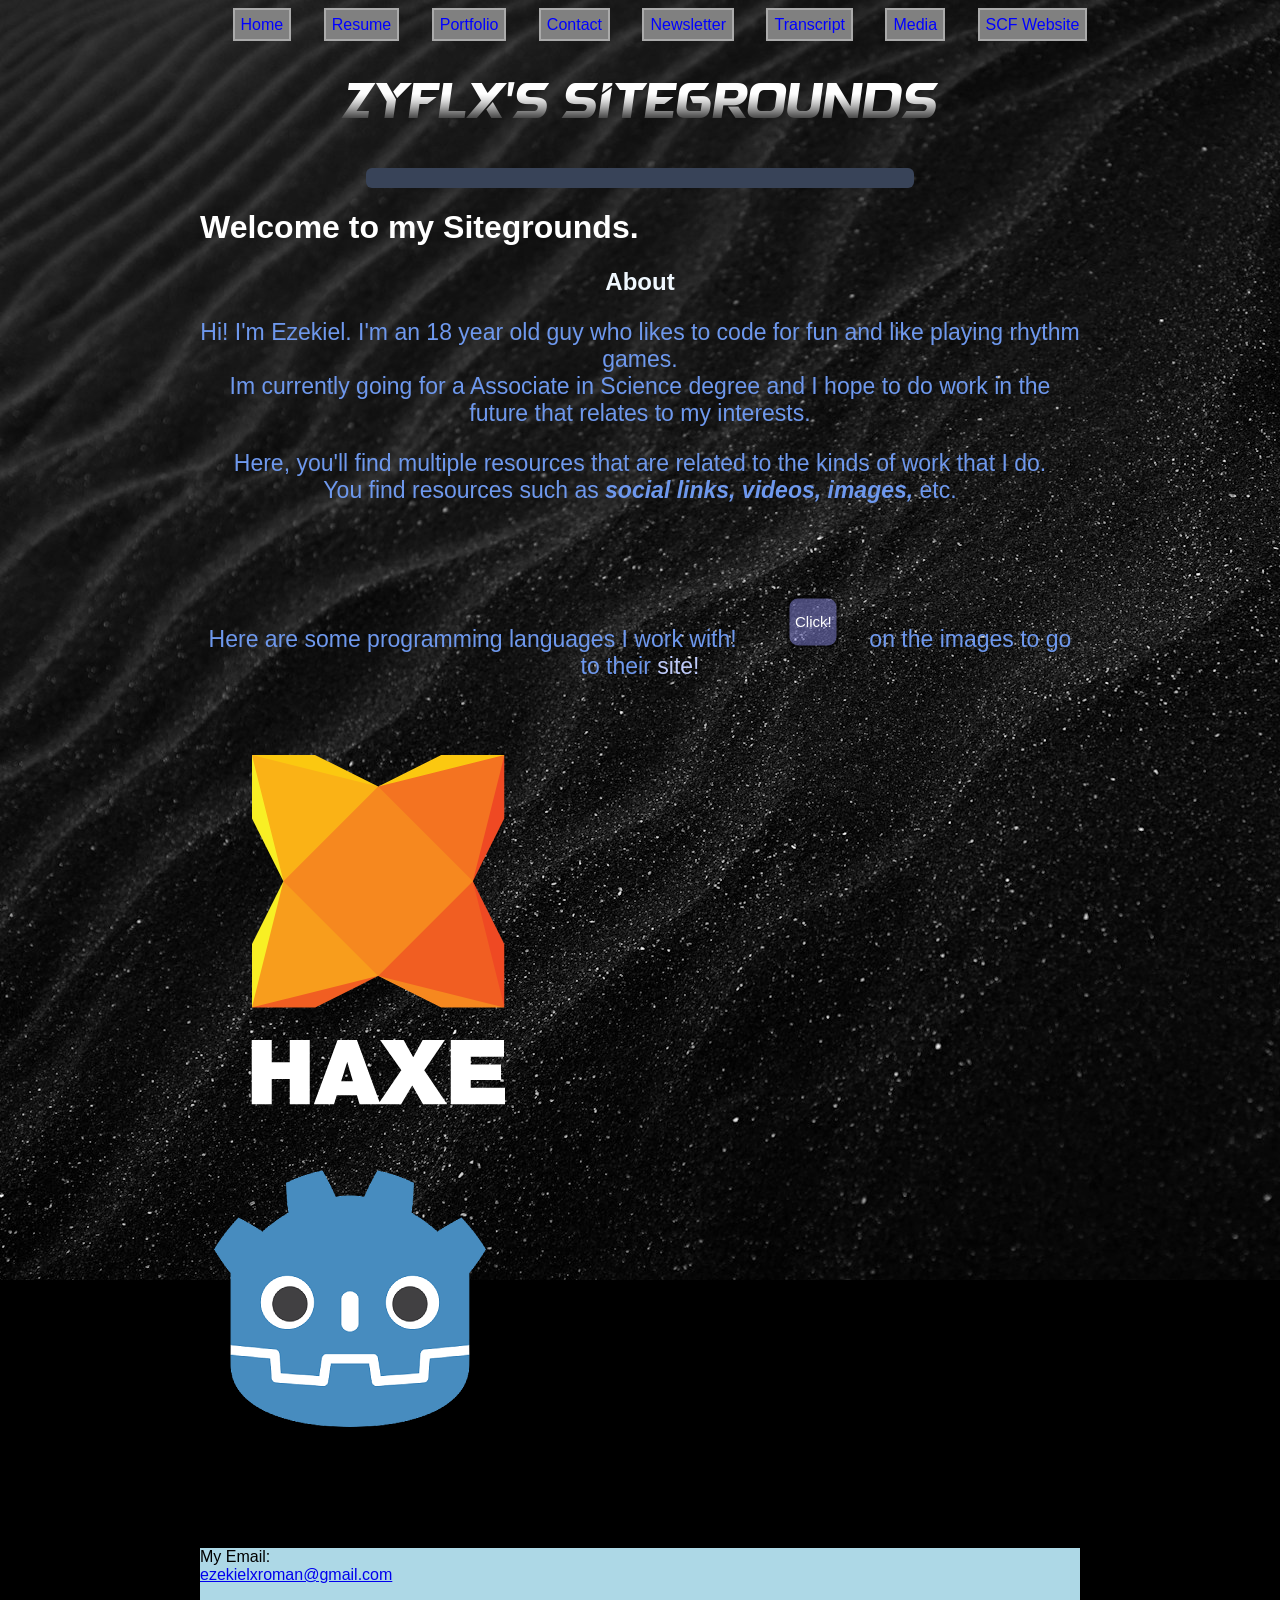
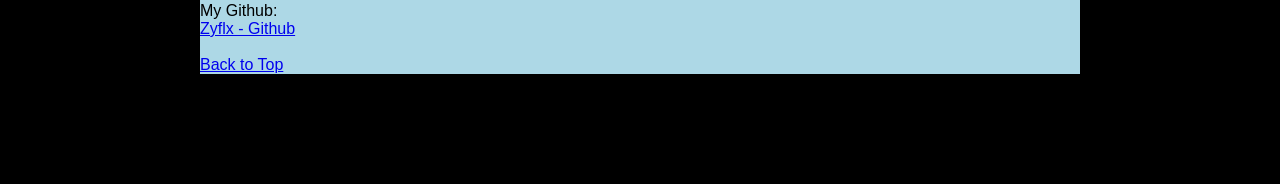
<file: index.html>
<!DOCTYPE html>
<html lang="en">
<head>
    <meta charset="UTF-8">
    <meta name="viewport" content="width=device-width, initial-scale=1.0">
    <meta name="author" content="Ezekiel">
    <meta name="description" content="Website dedicated to informing people about everything that has to do with me! Made for a college class.">
    <meta name="keywords" content="html, coding, web dev, programming">

    <link rel="stylesheet" href="zyflxs-sitegrounds.css" type="text/css">

    <title>Zyflx's Sitegrounds</title>
</head>
<body>
    <!-- Site Navigation -->
    <nav id="Top">
        <ul>
            <li><a href="index.html">Home</a></li>
            <li><a href="resume.html"><span class="selected">Resume</span></a>
            </li>
            <li><a href="portfolio.html">Portfolio</a></li>
            <li><a href="contact.html">Contact</a></li>
            <li><a href="newsletter.html">Newsletter</a></li>
            <li><a href="transcript.html">Transcript</a></li>
            <li><a href="media.html">Media</a></li>
            <li><a href="https://scf.edu">SCF Website</a></li>
        </ul>
    </nav>
    <header id="header">
    <hr id="header-divider">
    <div class="main-section"> <!-- Main Section -->
        <main class="main">
            <h1>Welcome to my Sitegrounds.</h1>
            <h2 id="about">About</h2>
            <p id="about-text">
                Hi! I'm Ezekiel. I'm an 18 year old guy who likes to code for fun and like playing rhythm games.<br>
                Im currently going for a Associate in Science degree and I hope to do work in the future that relates to my interests.
            </p>
            <p id="about-text2">
                Here, you'll find multiple resources that are related to the kinds of work that I do.<br>
                You find resources such as <i><b>social links, videos, images,</b></i> etc.
            </p>
            <p id="about-text3">
                Here are some programming languages I work with!
                <svg width="120" height="120">
                    <rect id="click-box-rect" x="45" y="70" rx="10" ry="10" width="50" height="50" style="fill:rgb(130, 130, 220); stroke:black; stroke-width:3; opacity:0.5" />
                    <text x="52" y="100" font-size="15" fill="white">Click!</text>
                </svg>
                on the images to go to their <span class="site-text">site!</span>
            </p>
            <a href="https://haxe.org">
                <img src="images/haxe-logo.png" alt="Haxe Programming Language Logo">
            </a>
            <a href="https://godotengine.org">
                <img id="godot-logo" src="images/godot-logo.png" alt="GDScript (Godot) Programming Language Logo">
            </a>
        </main>
    </div>
    <div class="bottom-section"> <!-- Bottom Section -->
        <footer class="contacts">
            My Email:
            <br>
            <a href="mailto:ezekielxroman@gmail.com">ezekielxroman@gmail.com</a>
            <br>
            <br>
            My Github:
            <br>
            <a href="https://github.com/Zyflx">Zyflx - Github</a>
            <a href="#Top"><br><br>Back to Top</a>
        </footer>
    </div>
</body>
</html>
</file>
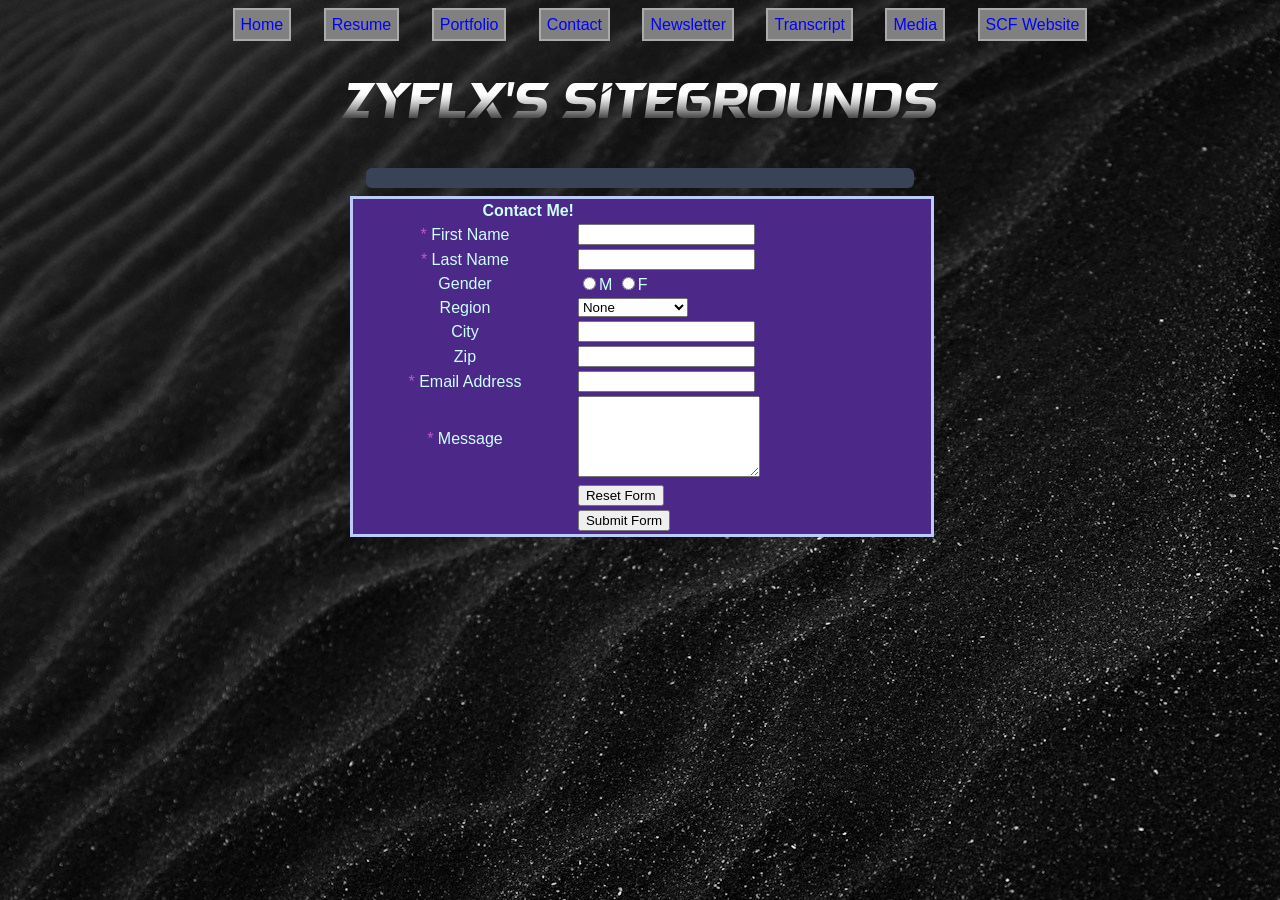
<file: contact.html>
<!DOCTYPE html>
<html lang="en">

<head>
    <meta charset="UTF-8">
    <meta name="viewport" content="width=device-width, initial-scale=1.0">
    <meta name="author" content="Ezekiel">
    <meta name="description" content="My contact information for my web page project.">
    <meta name="keywords" content="html, coding, web dev, programming">

    <link rel="stylesheet" href="zyflxs-sitegrounds.css" type="text/css">

    <title>Zyflx's Sitegrounds - Contact</title>
</head>
<body>
    <!-- Site Navigation -->
    <nav id="top">
        <ul>
            <li><a href="index.html">Home</a></li>
            <li><a href="resume.html"><span class="selected">Resume</span></a>
            </li>
            <li><a href="portfolio.html">Portfolio</a></li>
            <li><a href="contact.html">Contact</a></li>
            <li><a href="newsletter.html">Newsletter</a></li>
            <li><a href="transcript.html">Transcript</a></li>
            <li><a href="media.html">Media</a></li>
            <li><a href="https://scf.edu">SCF Website</a></li>
        </ul>
    </nav>
    <header id="header">
        <hr id="header-divider">
        <div class="main-section"> <!-- Main Section -->
            <main style="padding-left: 150px" class="contact-main">
                <form name="contactForm" id="contactForm" action="FormProcess.php" method="post">
                <input type="hidden" name="subject" value="Zyflxs Sitegrounds Contact Submission">
                <input type="hidden" name="redirect" value="contactSent.html"> 
                <table id="contact" style="width: 80%;">
                    <th style="text-align: right;">Contact Me!</th>
                    <tr>
                        <td colspan="2" style="text-align: center;"><span class="required-field">*</span> First Name</td>
                        <td><input name="FirstName" type="text" required></td>
                    </tr>
                    <tr>
                        <td colspan="2" style="text-align: center;"><span class="required-field">*</span> Last Name</td>
                        <td><input name="LastName" type="text" required></td>
                    </tr>
                    <tr>
                        <td colspan="2" style="text-align: center;">Gender</td>
                        <td>
                            <input type="radio" name="Gender" id="M" value="M">M
                            <input type="radio" name="Gender" id="F" value="F">F
                        </td>
                    </tr>
                    <tr>
                        <td colspan="2" style="text-align: center;">Region</td>
                        <td>
                            <select name="Region Here">
                                <option value="">None</option>
                                <option value="US">United States</option>
                                <option value="UK">Europe</option>
                                <option value="SA">South America</option>
                            </select>
                        </td>
                    </tr>
                    <tr>
                        <td colspan="2" style="text-align: center;">City</td>
                        <td><input name="City Here" type="text"></td>
                    </tr>
                    <tr>
                        <td colspan="2" style="text-align: center;">Zip</td>
                        <td><input name="Zip Here" type="text"></td>
                    </tr>
                    <tr>
                        <td colspan="2" style="text-align: center;"><span class="required-field">*</span> Email Address</td>
                        <td><input id="email" name="Email" type="email" required></td>
                    </tr>
                    <tr>
                        <td colspan="2" style="text-align: center;"><span class="required-field">*</span> Message</td>
                        <td><textarea cols="20" rows="5" name="Comments" type="text"></textarea></td>
                    </tr>
                    <tr>
                        <td colspan="2" style="text-align: center;"></td>
                        <td><input name="Reset Form" type="reset" value="Reset Form"></td>
                    </tr>
                    <tr>
                        <td colspan="2" style="text-align: center;"></td>
                        <td><input name="" type="submit" value="Submit Form"></td>
                    </tr>
                </table>
                </form>
            </main>
        </div>
</body>
</html>
</file>
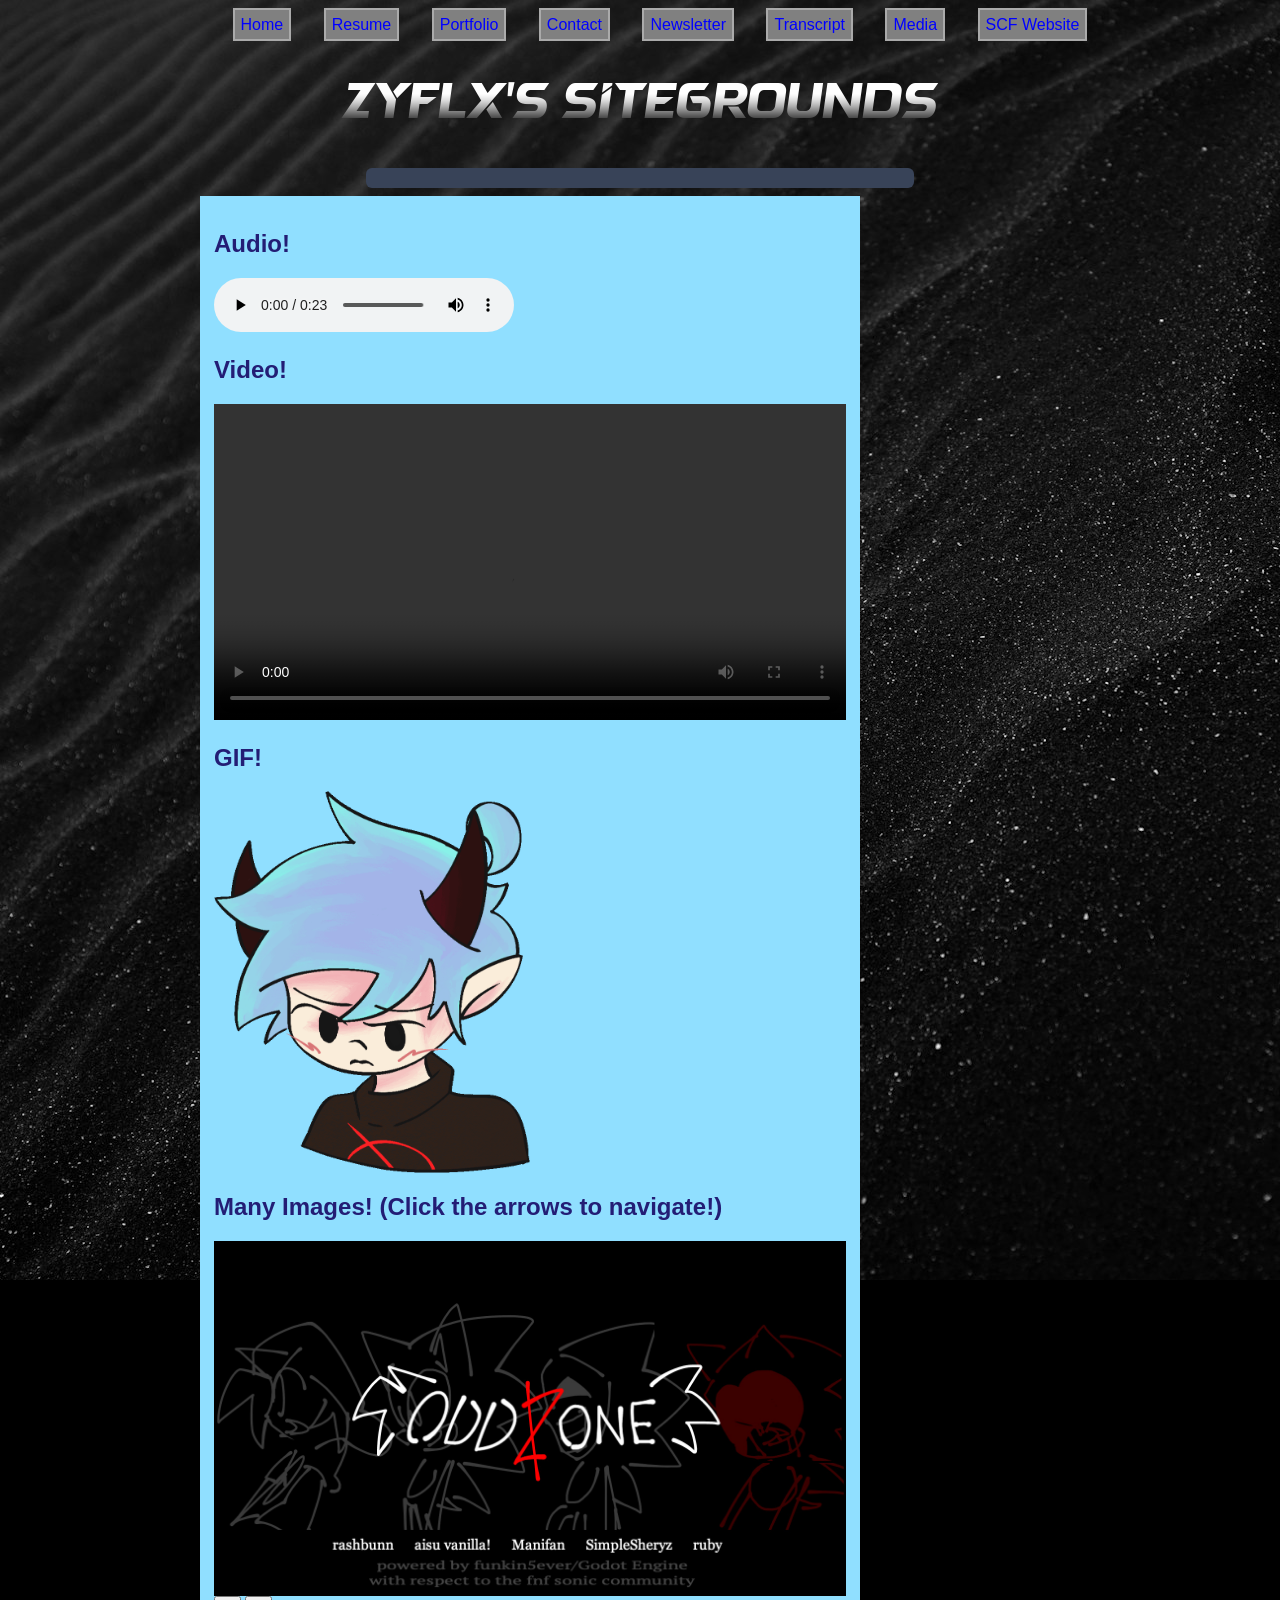
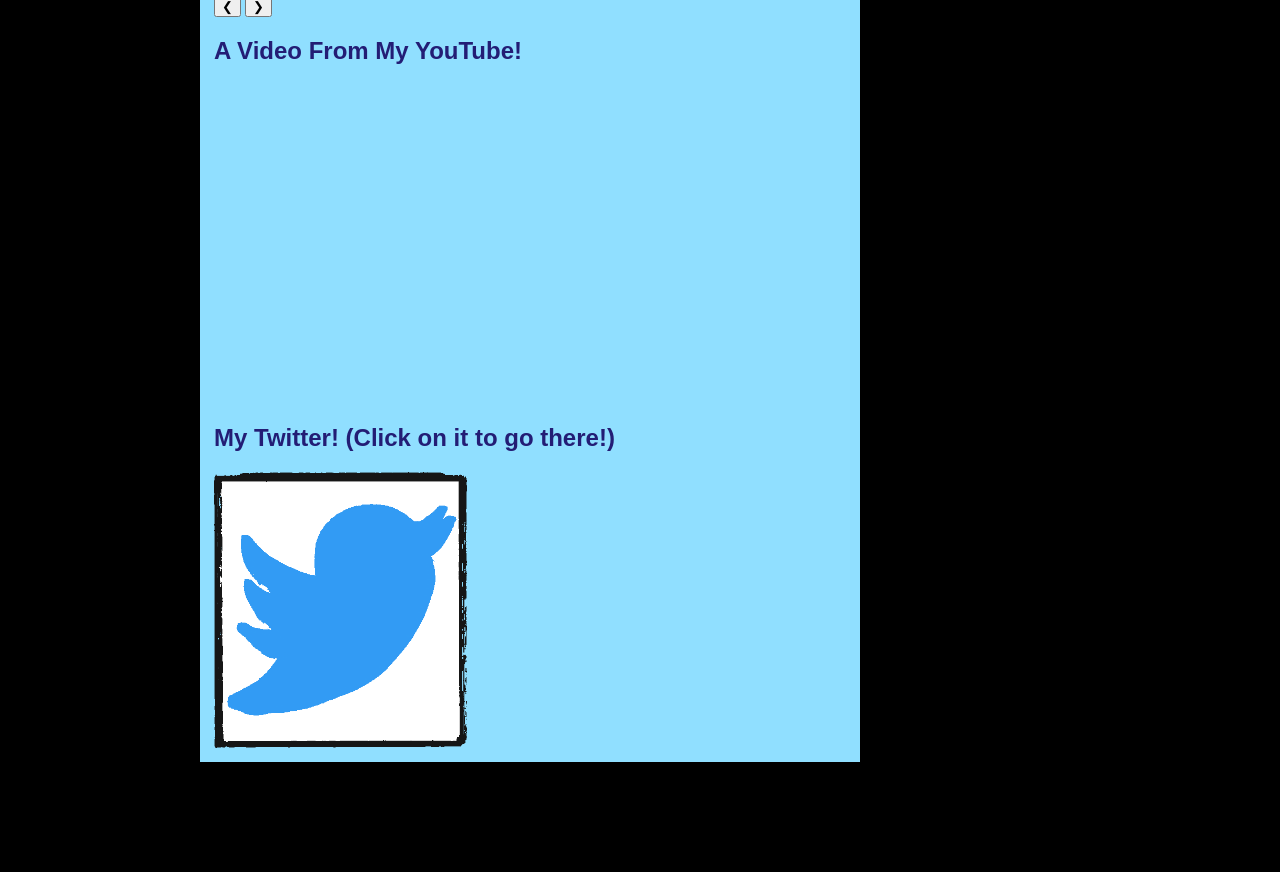
<file: media.html>
<!DOCTYPE html>
<html lang="en">
<head>
    <meta charset="UTF-8">
    <meta name="viewport" content="width=device-width, initial-scale=1.0">
    <meta name="author" content="Ezekiel">
    <meta name="description" content="Website dedicated to informing people about everything that has to do with me! Made for a college class.">
    <meta name="keywords" content="html, coding, web dev, programming">

    <link rel="stylesheet" href="zyflxs-sitegrounds.css" type="text/css">

    <title>Zyflx's Sitegrounds</title>
</head>
<body>
    <!-- Site Navigation -->
    <nav id="Top">
        <ul>
            <li><a href="index.html">Home</a></li>
            <li><a href="resume.html"><span class="selected">Resume</span></a>
            </li>
            <li><a href="portfolio.html">Portfolio</a></li>
            <li><a href="contact.html">Contact</a></li>
            <li><a href="newsletter.html">Newsletter</a></li>
            <li><a href="transcript.html">Transcript</a></li>
            <li><a href="media.html">Media</a></li>
            <li><a href="https://scf.edu">SCF Website</a></li>
        </ul>
    </nav>
    <header id="header">
    <hr id="header-divider">
    <div class="main-section"> <!-- Main Section -->
        <main class="main">
            <section id="media">
                <h1>Audio!</h1>
                <audio controls src="media/zyflx-all-stars-thing.mp3" type="audio/mpeg"></audio>
                <h1>Video!</h1>
                <video style="width: 100%; height: auto" controls src="media/no-time-to-explain.mp4" type="video/mp4"></video>
                <h1>GIF!</h1>
                <img style="width: 50%; height: auto;" src="media/zyflx-shy.gif">
                <h1>Many Images! (Click the arrows to navigate!)</h1>
                <img class="slide-img" src="media/fnf-oddzone-banner-by-rashbunn.png">
                <img class="slide-img" src="media/matt26-banner.jpg">
                <img class="slide-img" src="media/fnf-vs-vamp-banner.jpg">
                <img class="slide-img" src="media/fnf-vs-tricky-banner.jpg">
                <button class="button-left" onclick="changeImage(-1)">&#10094;</button>
                <button class="button-right" onclick="changeImage(1)">&#10095;</button>
                <h1>A Video From My YouTube!</h1>
                <iframe width="560" height="315" src="https://www.youtube.com/embed/TPUqDV_yl-E" title="YouTube video player" frameborder="0" allow="accelerometer; autoplay; clipboard-write; encrypted-media; gyroscope; picture-in-picture; web-share" referrerpolicy="strict-origin-when-cross-origin" allowfullscreen></iframe>
                <h1>My Twitter! (Click on it to go there!)</h1>
                <img style="width: 40%" src="media/twitter.png" onclick="goToTwitter()">
            </section>
    </div>
    <script id="media-script">
        var curSlide = 0;
        const slides = document.querySelectorAll('.slide-img');

        changeImage(0);
        function changeImage(idx) {
            curSlide += idx;
            if(curSlide < 0) curSlide = slides.length - 1;
            if(curSlide > slides.length - 1) curSlide = 0;
            slides.forEach(slide => slide.style.display = 'none');
            slides[curSlide].style.display = 'block';
        }

        function goToTwitter() {
            window.location.href = 'https://x.com/Zyflx';
        }
    </script>
</body>
</html>
</file>
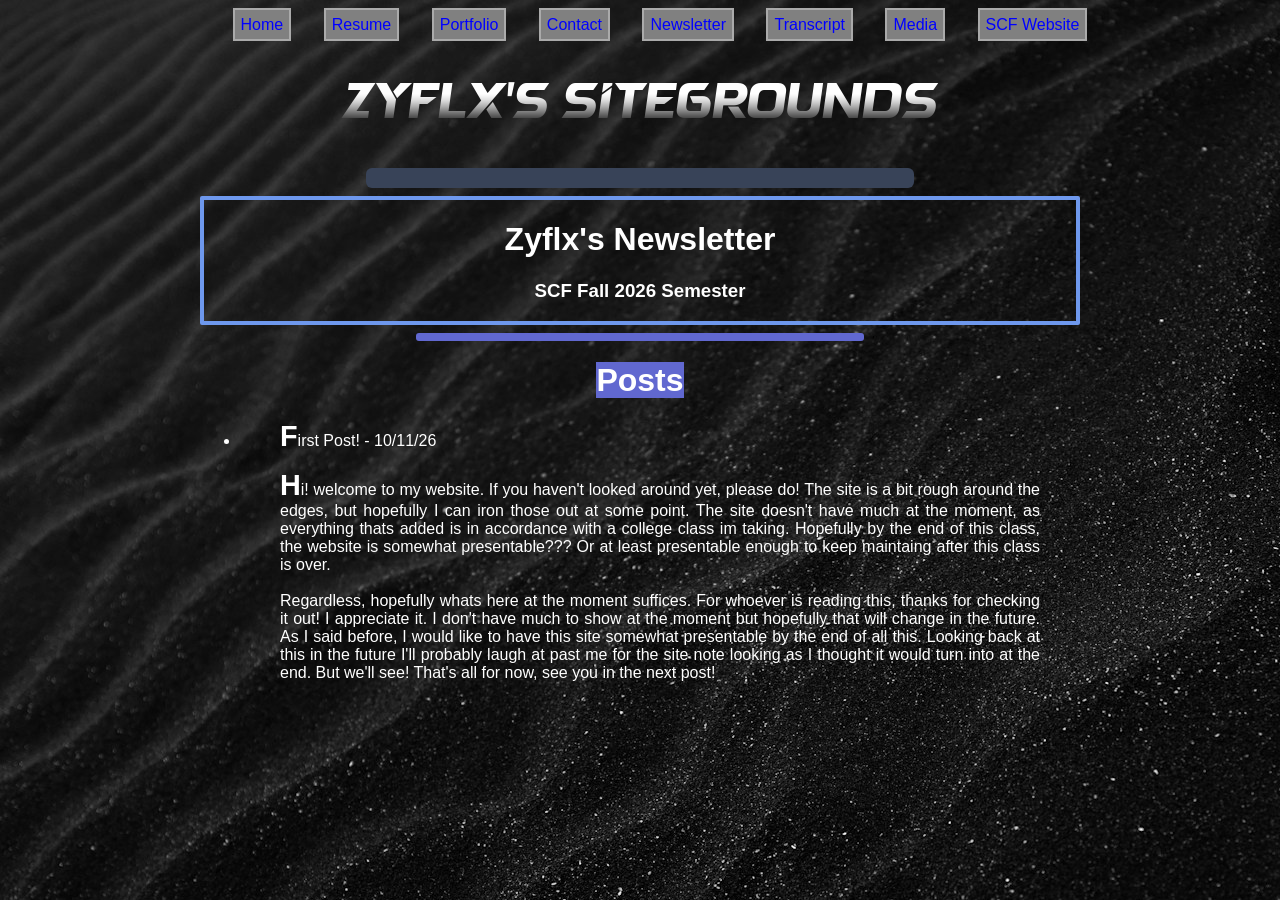
<file: newsletter.html>
<!DOCTYPE html>
<html lang="en">

<head>
    <meta charset="UTF-8">
    <meta name="viewport" content="width=device-width, initial-scale=1.0">
    <meta name="author" content="Ezekiel">
    <meta name="description" content="Newsletter for my web page project.">
    <meta name="keywords" content="html, coding, web dev, programming">

    <link rel="stylesheet" href="zyflxs-sitegrounds.css" type="text/css">

    <title>Zyflx's Sitegrounds - Resume</title>
</head>
<body>
    <!-- Site Navigation -->
    <nav id="Top">
        <ul>
            <li><a href="index.html">Home</a></li>
            <li><a href="resume.html"><span class="selected">Resume</span></a>
            </li>
            <li><a href="portfolio.html">Portfolio</a></li>
            <li><a href="contact.html">Contact</a></li>
            <li><a href="newsletter.html">Newsletter</a></li>
            <li><a href="transcript.html">Transcript</a></li>
            <li><a href="media.html">Media</a></li>
            <li><a href="https://scf.edu">SCF Website</a></li>
        </ul>
    </nav>
    <header id="header">
        <hr id="header-divider">
        <div class="main-section"> <!-- Main Section -->
            <main class="main">
                <div class="box">
                    <h1 style="text-align: center">Zyflx's Newsletter</h1>
                    <h3 style="text-align: center; color: white">SCF Fall 2026 Semester</h3>
                </div>
                <hr style="width: 50%; border: 4px rgb(97, 104, 208) solid; border-radius: 3px;">
                <h1 id="posts-info-bar"><span>Posts</span></h1>
                <ul>
                    <li>
                        <blockquote>First Post! - 10/11/26</blockquote>
                        <BLockquote>
                            Hi! welcome to my website. If you haven't looked around yet, please do!
                            The site is a bit rough around the edges, but hopefully I can iron those out at some point.
                            The site doesn't have much at the moment, as everything thats added is in accordance with a college class im taking.
                            Hopefully by the end of this class, the website is somewhat presentable??? Or at least presentable enough to keep maintaing after this class is over.
                            <br>
                            <br>
                            Regardless, hopefully whats here at the moment suffices. For whoever is reading this, thanks for checking it out! I appreciate it.
                            I don't have much to show at the moment but hopefully that will change in the future. As I said before, I would like to have this site somewhat presentable by the end of all this.
                            Looking back at this in the future I'll probably laugh at past me for the site note looking as I thought it would turn into at the end. But we'll see!
                            That's all for now, see you in the next post!
                        </BLockquote>
                    </li>
                </ul>
            </main>
        </div>
</body>
</html>
</file>
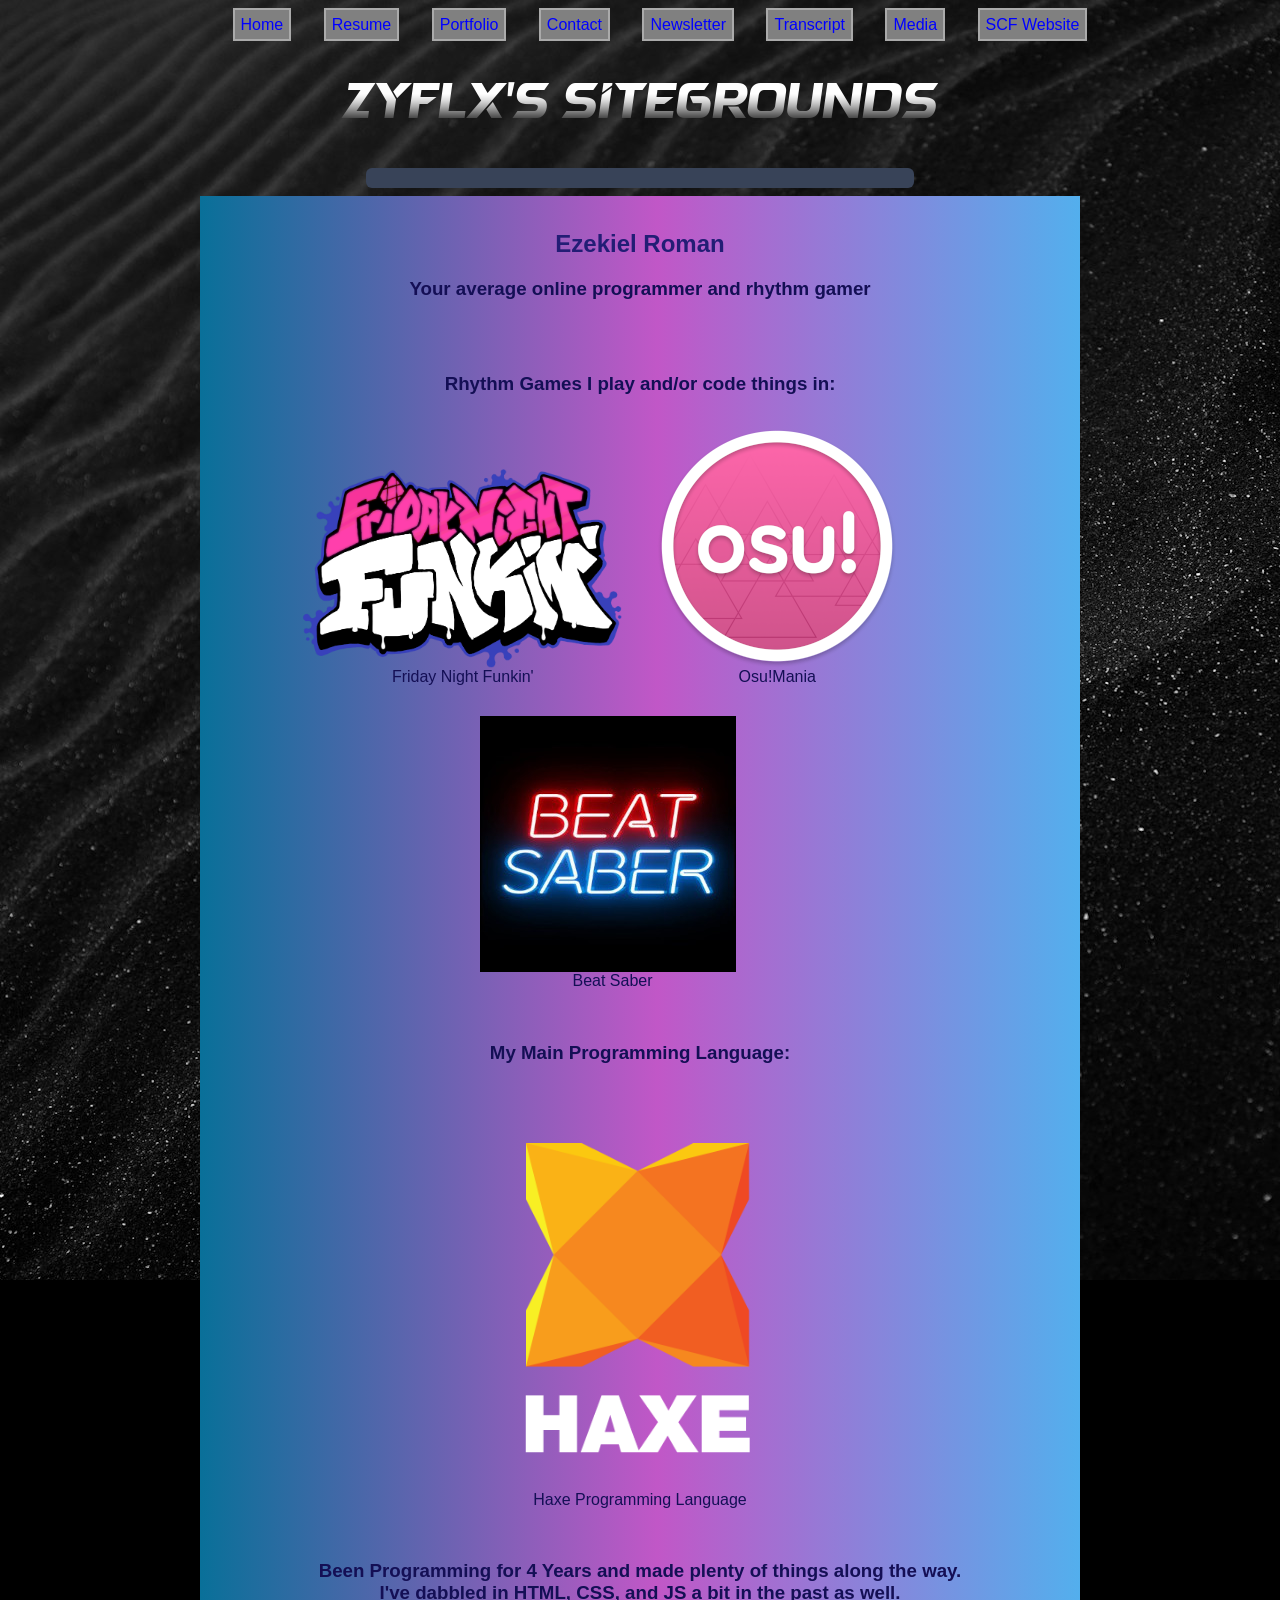
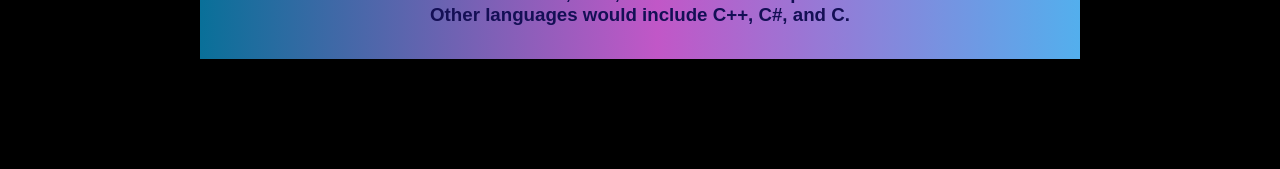
<file: portfolio.html>
<!DOCTYPE html>
<html lang="en">

<head>
    <meta charset="UTF-8">
    <meta name="viewport" content="width=device-width, initial-scale=1.0">
    <meta name="author" content="Ezekiel">
    <meta name="description" content="Portfolio for my web page project.">
    <meta name="keywords" content="html, coding, web dev, programming">

    <link rel="stylesheet" href="zyflxs-sitegrounds.css" type="text/css">

    <title>Zyflx's Sitegrounds - Portfolio</title>
</head>
<body>
    <!-- Site Navigation -->
    <nav id="Top">
        <ul>
            <li><a href="index.html">Home</a></li>
            <li><a href="resume.html"><span class="selected">Resume</span></a>
            </li>
            <li><a href="portfolio.html">Portfolio</a></li>
            <li><a href="contact.html">Contact</a></li>
            <li><a href="newsletter.html">Newsletter</a></li>
            <li><a href="transcript.html">Transcript</a></li>
            <li><a href="media.html">Media</a></li>
            <li><a href="https://scf.edu">SCF Website</a></li>
        </ul>
    </nav>
    <header id="header">
        <hr id="header-divider">
        <div class="main-section"> <!-- Main Section -->
            <main class="main">
                <section id="portfolio">
                    <h1>Ezekiel Roman</h1>
                    <h3 id="port-flavor-text">Your average online programmer and rhythm gamer</h3>
                    <br>
                    <br>
                    <h3 id="rhythm-games">Rhythm Games I play and/or code things in:</h3>
                    <figure>
                        <img src="images/fnf-logo.png" alt="Friday Night Funkin' Logo">
                        <figcaption>Friday Night Funkin'</figcaption>
                    </figure>
                    <figure>
                        <img src="images/osu-logo.png" alt="Osu! Logo">
                        <figcaption style="padding-right: 80px">Osu!Mania</figcaption>
                    </figure>
                    <figure>
                        <img src="images/beat-saber-logo.jpeg" alt="Beat Saber Logo">
                        <figcaption style="padding-right: 55px">Beat Saber</figcaption>
                    </figure>
                    <br>
                    <br>
                    <h3>My Main Programming Language:</h3>
                    <figure>
                        <img src="images/haxe-logo.png" alt="Haxe Programming Language Logo">
                        <figcaption>Haxe Programming Language</figcaption>
                    </figure>
                    <br>
                    <br>
                    <h3>
                        Been Programming for 4 Years and made plenty of things along the way.<br>
                        I've dabbled in HTML, CSS, and JS a bit in the past as well.<br>
                        Other languages would include C++, C#, and C.
                    </h3>
                </section>
            </main>
        </div>
</body>
</html>
</file>
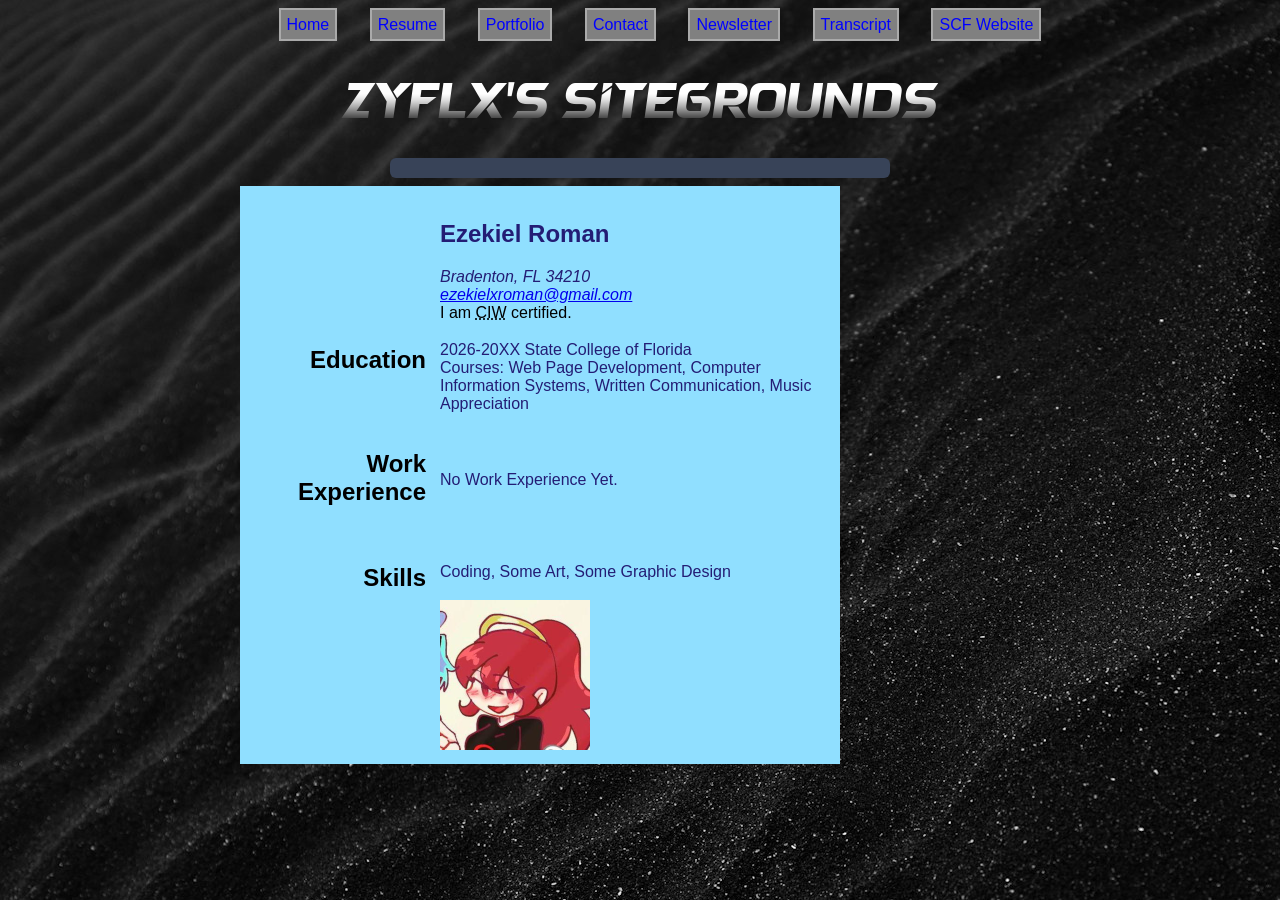
<file: resume.html>
<!DOCTYPE html>
<html lang="en">

<head>
    <meta charset="UTF-8">
    <meta name="viewport" content="width=device-width, initial-scale=1.0">
    <meta name="author" content="Ezekiel">
    <meta name="description" content="My resume for my web page project.">
    <meta name="keywords" content="html, coding, web dev, programming">

    <link rel="stylesheet" href="zyflxs-sitegrounds.css" type="text/css">

    <title>Zyflx's Sitegrounds - Resume</title>
</head>
<body id="resume-body">
    <!-- Site Navigation -->
    <nav id="Top">
        <ul>
            <li><a href="index.html">Home</a></li>
            <li><a href="resume.html"><span class="selected">Resume</span></a>
            </li>
            <li><a href="portfolio.html">Portfolio</a></li>
            <li><a href="contact.html">Contact</a></li>
            <li><a href="newsletter.html">Newsletter</a></li>
            <li><a href="transcript.html">Transcript</a></li>
            <li><a href="https://scf.edu">SCF Website</a></li>
        </ul>
    </nav>
    <header id="header">
        <hr id="header-divider">
        <div class="main-section"> <!-- Main Section -->
            <main class="resume-main">
                <aside>
                    <br><br><br><br><br><br><br>
                    <h2>Education</h2>
                    <br><br>
                    <h2>Work<br>Experience</h2>
                    <br>
                    <h2>Skills</h2>
                </aside>
                <section>
                    <h1>Ezekiel Roman</h1>
                    <address>Bradenton, FL 34210<br>
                        <a href="mailto:ezekielxroman@gmail.com">ezekielxroman@gmail.com</a>
                    </address>
                    I am <abbr title="Certified Internet Web Associate">CIW</abbr> certified. 
                    <p>2026-20XX State College of Florida<br>
                        Courses: Web Page Development, Computer Information Systems, Written Communication, Music Appreciation</p>
                    <p><br><br>No Work Experience Yet.<br></p>
                    <br><br>
                    <p>Coding, Some Art, Some Graphic Design</p>
                    <img src="images/zyflx-logo.png" alt="logo">
                </section>
            </main>
        </div>
</body>
</html>
</file>
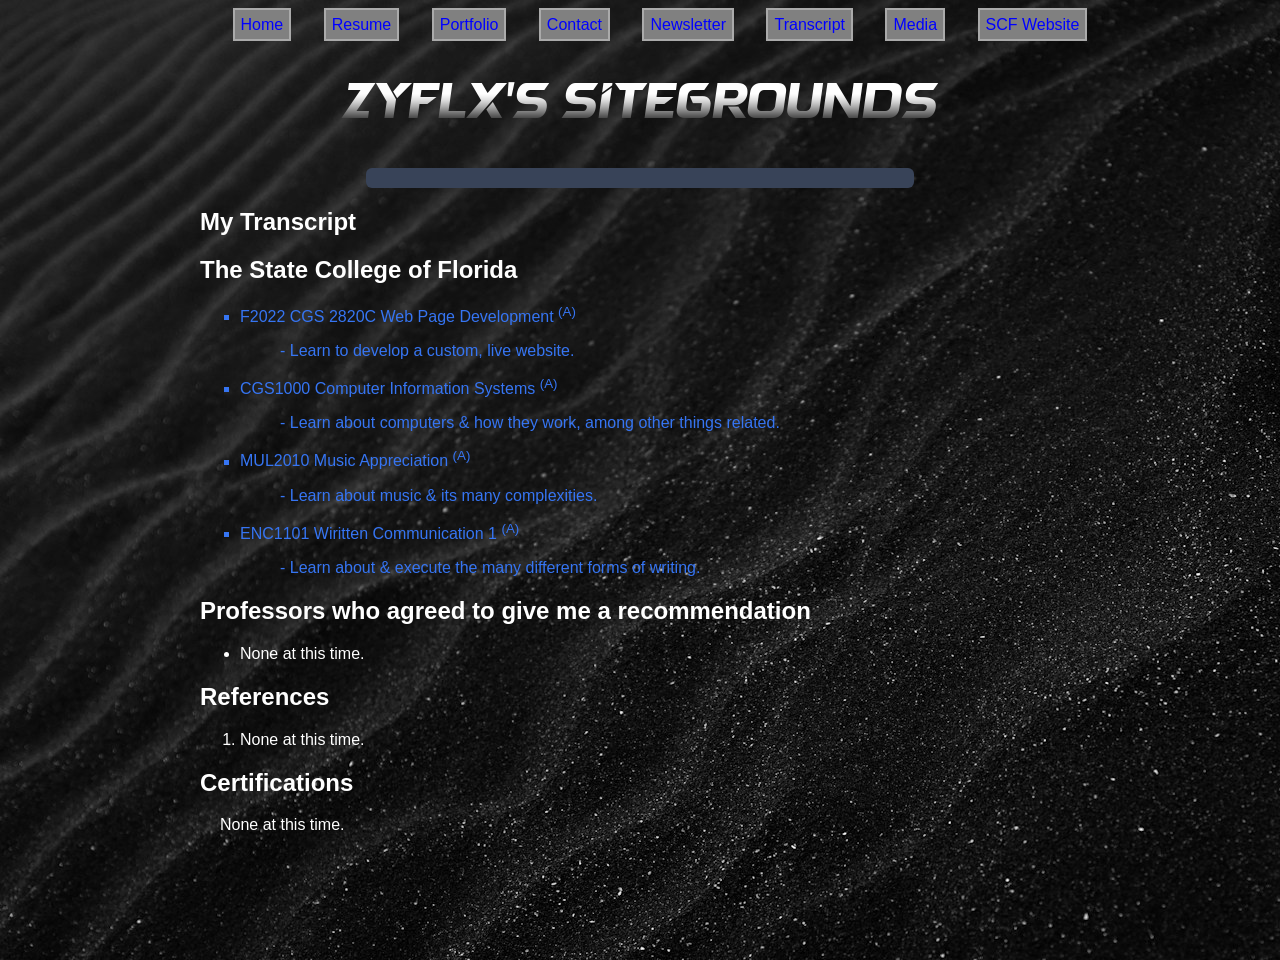
<file: transcript.html>
<!DOCTYPE html>
<html lang="en">

<head>
    <meta charset="UTF-8">
    <meta name="viewport" content="width=device-width, initial-scale=1.0">
    <meta name="author" content="Ezekiel">
    <meta name="description" content="Transcript for my web page project.">
    <meta name="keywords" content="html, coding, web dev, programming">

    <link rel="stylesheet" href="zyflxs-sitegrounds.css" type="text/css">

    <title>Zyflx's Sitegrounds - Resume</title>
</head>
<body>
    <!-- Site Navigation -->
    <nav id="Top">
        <ul>
            <li><a href="index.html">Home</a></li>
            <li><a href="resume.html"><span class="selected">Resume</span></a>
            </li>
            <li><a href="portfolio.html">Portfolio</a></li>
            <li><a href="contact.html">Contact</a></li>
            <li><a href="newsletter.html">Newsletter</a></li>
            <li><a href="transcript.html">Transcript</a></li>
            <li><a href="media.html">Media</a></li>
            <li><a href="https://scf.edu">SCF Website</a></li>
        </ul>
    </nav>
    <header id="header">
        <hr id="header-divider">
        <div class="main-section"> <!-- Main Section -->
            <main class="main">
                <h2>My Transcript</h2>
                <h2>The State College of Florida</h2>
                <ul style="list-style:square; color: rgb(54, 117, 243)">
                    <li>F2022 CGS 2820C Web Page Development <sup>(A)</sup></li>
                    <dl style="color: rgb(54, 117, 243)">
                        <dd>- Learn to develop a custom, live website.</dd>
                    </dl>
                    <li>CGS1000 Computer Information Systems <sup>(A)</sup></li>
                    <dl style="color: rgb(54, 117, 243)">
                        <dd>- Learn about computers & how they work, among other things related.</dd>
                    </dl>
                    <li>MUL2010 Music Appreciation <sup>(A)</sup></li>
                    <dl style="color: rgb(54, 117, 243)">
                        <dd>- Learn about music & its many complexities.</dd>
                    </dl>
                    <li>ENC1101 Wiritten Communication 1 <sup>(A)</sup></li>
                    <dl style="color: rgb(54, 117, 243)">
                        <dd>- Learn about & execute the many different forms of writing.</dd>
                    </dl>
                </ul>
                <h2>Professors who agreed to give me a recommendation</h2>
                <ul>
                    <li>None at this time.</li>
                </ul>
                <h2>References</h2>
                <ol>
                    <li>None at this time.</li>
                </ol>
                <h2>Certifications</h2>
                <dl>
                    <dt style="margin-left: 20px">None at this time.</dt>
                </dl>
            </main>
        </div>
</body>
</html>
</file>
<file: zyflxs-sitegrounds.css>
nav a {
    color: blue;
    background-color: gray;
    text-decoration: none;
}

nav a:hover {
    color: rgb(54, 117, 243);
    background-color: gray
}

nav nav ul li.selected a {
    color: white;
    background-color: gray
}

nav {width:100%; text-align:center; font-family: 'Lucida Sans', 'Lucida Sans Regular', 'Lucida Grande', 'Lucida Sans Unicode', Geneva, Verdana, sans-serif;}
nav a {display:block; width:30%;
text-decoration:none;}
/* display:block = top to bottom */
nav li {list-style:none}
nav li a {border:2px #AAA solid; padding:6px}
@media only screen and (min-width:640px){
nav a {display:inline}
/* display:inline = left to right */
nav li {display:inline; padding:0 18px}
} /* Close 640 Media Query for larger screens */ 

nav li {
    display: inline;
    padding: 0px 14px;
    list-style: none
}

aside {
    width: 25%;
    float: left;
    text-align: right;
    padding: 14px;
    font-family: 'Lucida Sans', 'Lucida Sans Regular', 'Lucida Grande', 'Lucida Sans Unicode', Geneva, Verdana, sans-serif;
    box-sizing: border-box;
}

section {
    h1, h2, address {color: rgb(35, 29, 117)}
    p {color: rgb(35, 29, 117); padding: 3px}
    background-color: rgb(144, 223, 255);
    width: 75%;
    padding: 14px;
    font-family:'Lucida Sans', 'Lucida Sans Regular', 'Lucida Grande', 'Lucida Sans Unicode', Geneva, Verdana, sans-serif;
    box-sizing: border-box;
}

img {max-width:100%; height:auto; display: block;}
figure {width:320px; display:inline-block; margin:15px; text-align:center}
figcaption {color: rgb(20, 15, 85)}
h3 {color: rgb(20, 15, 85)}

/* Body Visuals */
body {
    background-image: url('images/background.jpg');
    background-repeat: no-repeat;
    max-width: 1100px;
    margin: auto;
    background-color: black
}

#top {
    font-family: 'Lucida Sans', 'Lucida Sans Regular', 'Lucida Grande', 'Lucida Sans Unicode', Geneva, Verdana, sans-serif;
}

#header {
    background-position-x: center;
    background-image: url('images/web-banner.png');
    background-repeat: no-repeat;
    padding: 10%
}

#header-divider {
    width: 60%;
    border: 10px solid rgb(56, 67, 88);
    border-radius: 6px;
}

.main {
    color: white;
    font-family: 'Trebuchet MS', 'Lucida Sans Unicode', 'Lucida Grande', 'Lucida Sans', Arial, sans-serif;
}

#about {
    text-align: center;
    color: aliceblue;
}

#about-text {
    font-size: 23px;
    text-align: center;
    color: rgb(110, 152, 237)
}

#about-text2 {
    font-size: 23px;
    text-align: center;
    color: rgb(110, 152, 237)
}

#about-text3 {
    font-size: 23px;
    text-align: center;
    color: rgb(110, 152, 237)
}

/* Logo Offset */
#godot-logo {
    margin-bottom: 100px;
}

#resume-body {
    max-width: 1000px;
    margin: auto
}

#resume-main {
    border: 2px blue solid
}

#portfolio {
    text-align: center;
    margin: 0px;
    width: 100%;
    border-color: white;
    border-width: 100px;
    background: #097099;
    background: linear-gradient(90deg,rgba(9, 112, 153, 1) 0%, rgba(193, 87, 199, 1) 52%, rgba(83, 175, 237, 1) 100%);
}

#posts-info-bar {text-align: center;}
#posts-info-bar span {background-color: rgb(97, 104, 208);}

blockquote {text-align:justify}
blockquote:first-letter {font-size:1.8em; font-weight:bold}

#contact {
    background-color: rgb(76, 41, 137);
    border: 3px solid rgb(190, 202, 249)
}

.box {
    border-radius: 2px;
    border: 4px rgb(110, 152, 237) solid;
}

.contact-main {
    color: rgb(204, 255, 252);
    font-family: 'Lucida Sans', 'Lucida Sans Regular', 'Lucida Grande', 'Lucida Sans Unicode', Geneva, Verdana, sans-serif;
}

.contacts {
    background-color: lightblue;
    font-family: 'Lucida Sans', 'Lucida Sans Regular', 'Lucida Grande', 'Lucida Sans Unicode', Geneva, Verdana, sans-serif;
}

.site-text {
    color: rgb(190, 202, 249)
}

.required-field {
    color: rgba(193, 87, 199, 1)
}
</file>
